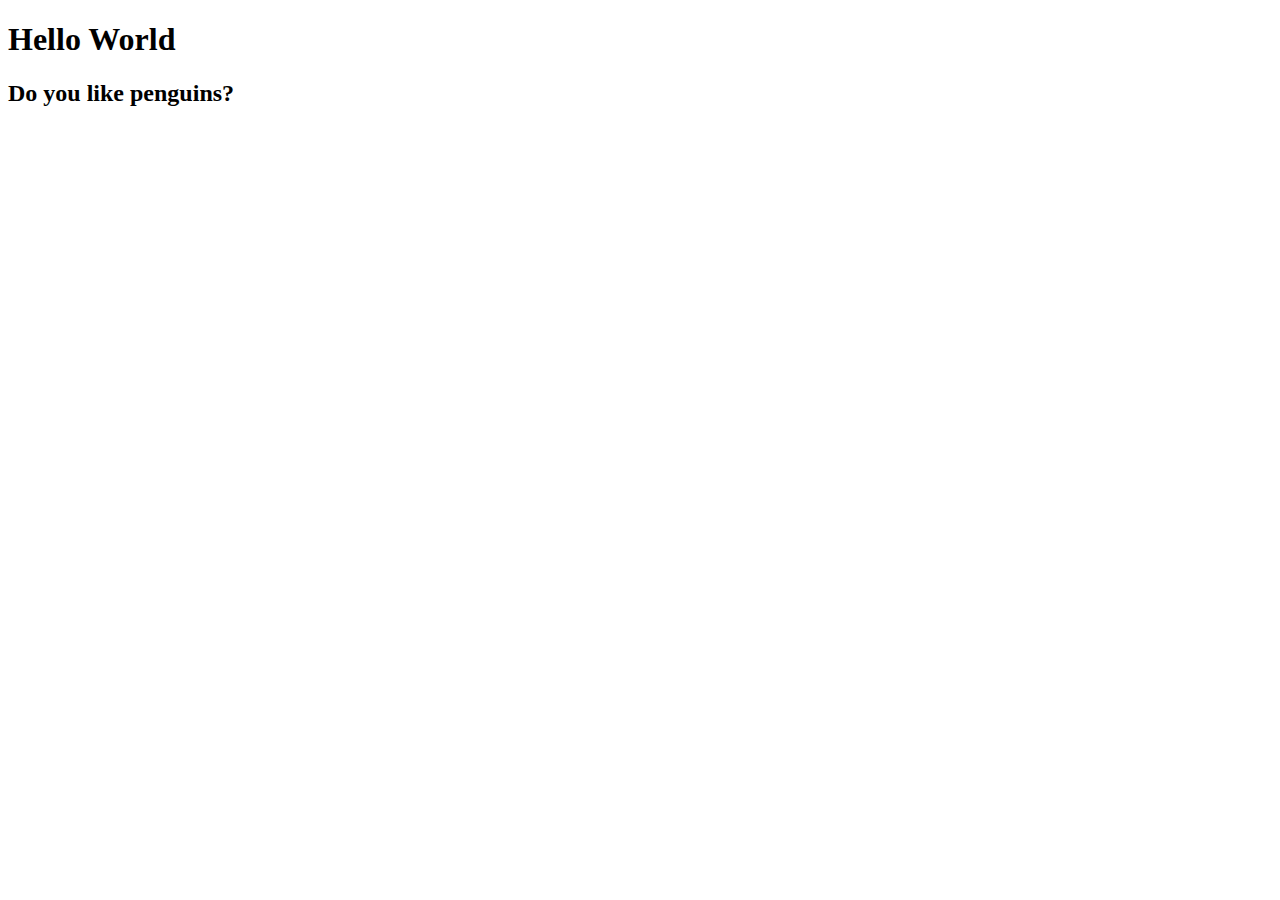
<file: index.html>
<!DOCTYPE html>
<html lang="en">
<head>
    <meta charset="UTF-8">
    <meta name="viewport" content="width=device-width, initial-scale=1.0">
    <title>First Demo</title>
</head>
<body>
    <h1>
  Hello World
    </h1>
    <h2>Do you like penguins?</h2>
</body>
</html>
</file>
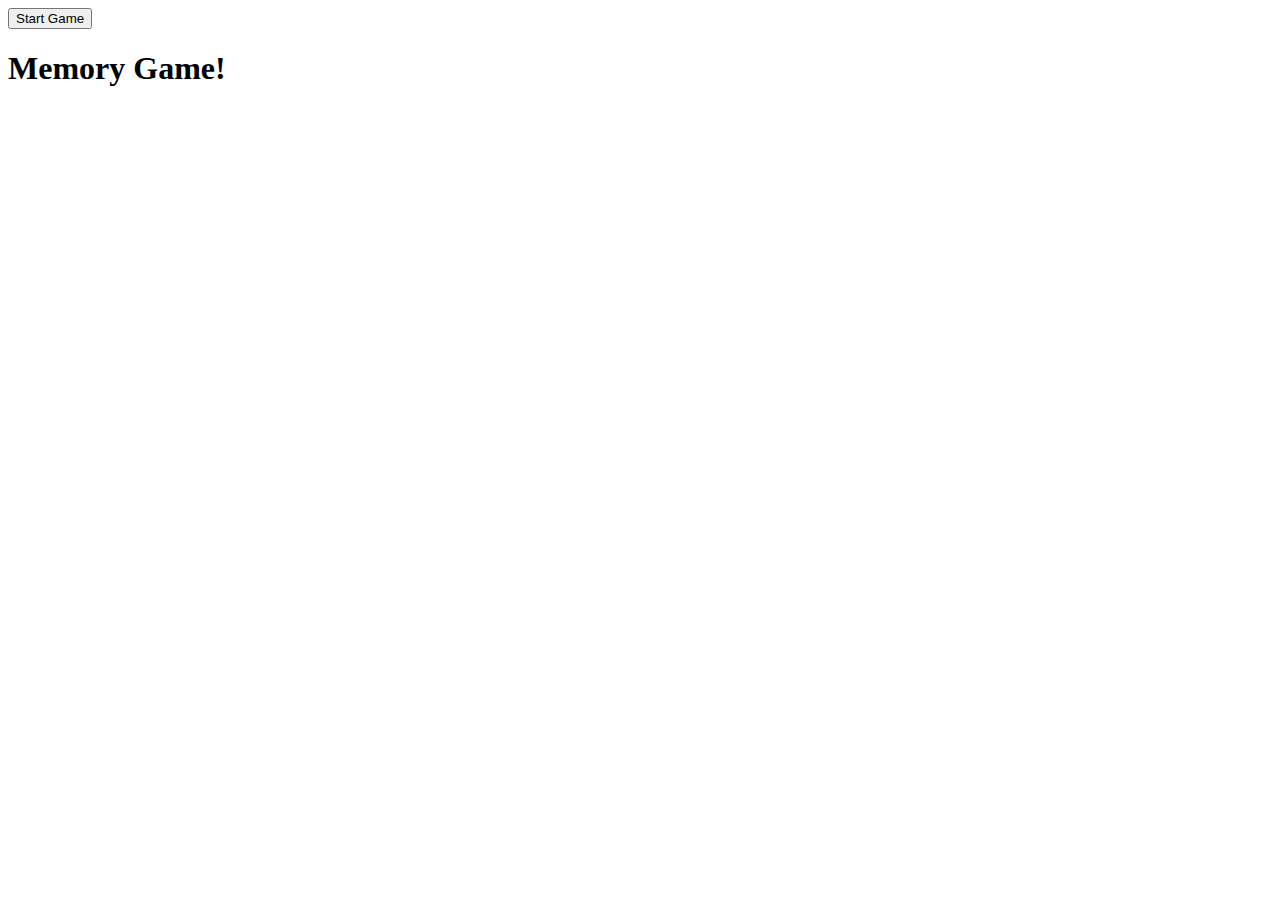
<file: showcase/index.html>
<!DOCTYPE html>
<html lang="en">
  <head>
    <meta charset="UTF-8" />
    <title>Memory Game!</title>
    <link rel="stylesheet" href="style.css" />
  </head>
  <body>
    <h1>Memory Game!</h1>
    <div id="game">
    </div>
    <div>
      <h2 id="guesses"></h2>
    </div>
    <script src="script.js"></script>
  </body>
</html>
</file>
<file: showcase/style.css>
#game div {
  border: 1px solid black;
  width: 15%;
  height: 200px;
  margin: 10px;
  display: inline-block;
}


.done-button {
  
height: 20px;
width: 20px;
}
</file>
